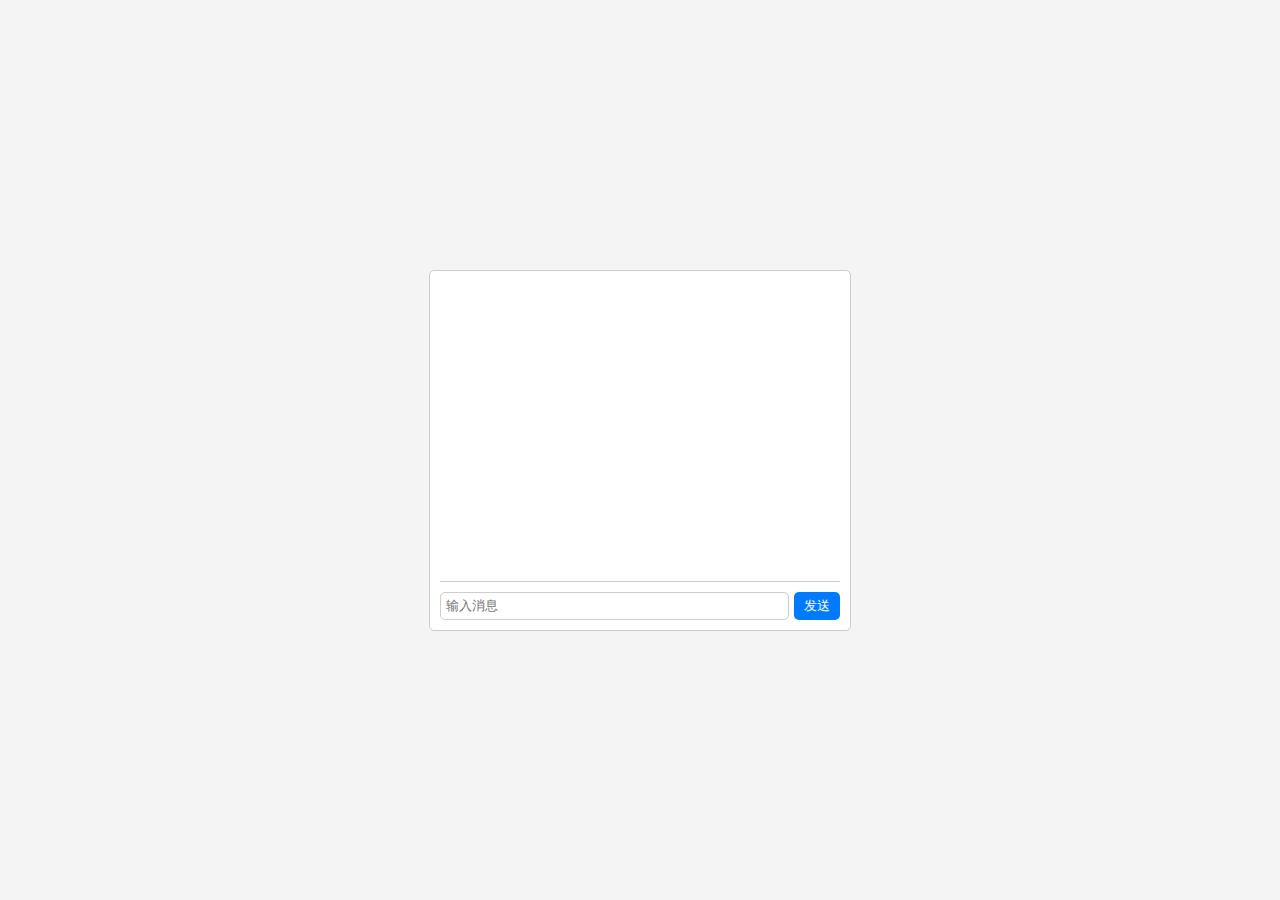
<file: index.html>
<!DOCTYPE html>
<html lang="en">

<head>
    <meta charset="UTF-8">
    <meta name="viewport" content="width=device-width, initial-scale=1.0">
    <title>多人静态聊天室</title>
    <link rel="stylesheet" href="style.css">
</head>

<body>
    <div id="chat-container">
        <div id="messages"></div>
        <form id="message-form">
            <input type="text" id="message-input" placeholder="输入消息">
            <button type="submit">发送</button>
        </form>
    </div>
    <script src="script.js"></script>
</body>

</html>
</file>
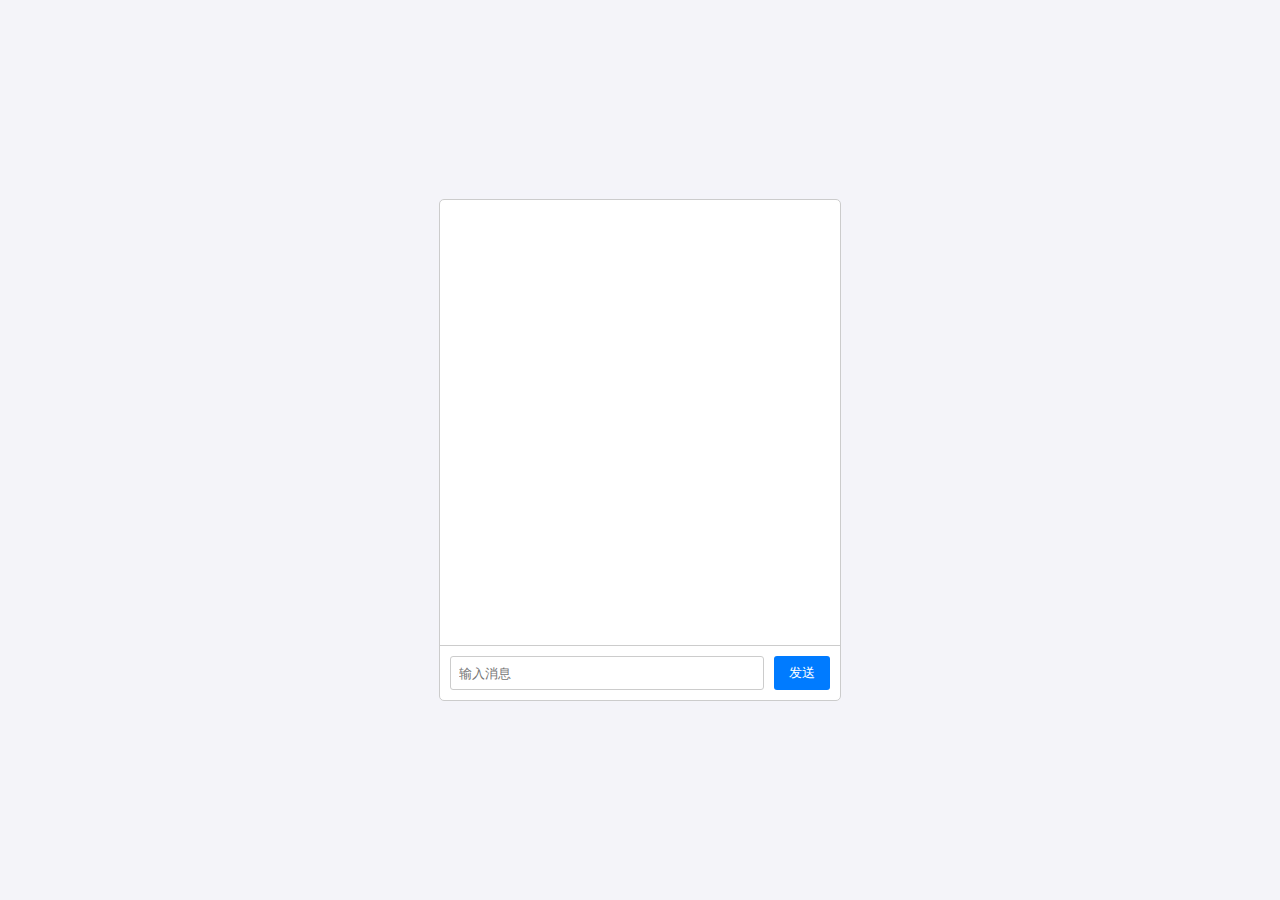
<file: chat-room.html>
<!DOCTYPE html>
<html lang="en">

<head>
    <meta charset="UTF-8">
    <meta name="viewport" content="width=device-width, initial-scale=1.0">
    <title>静态聊天室</title>
    <style>
        body {
            font-family: Arial, sans-serif;
            margin: 0;
            padding: 0;
            display: flex;
            justify-content: center;
            align-items: center;
            height: 100vh;
            background-color: #f4f4f9;
        }

       .chat-container {
            width: 400px;
            height: 500px;
            border: 1px solid #ccc;
            border-radius: 5px;
            display: flex;
            flex-direction: column;
            background-color: white;
        }

       .chat-messages {
            flex: 1;
            padding: 10px;
            overflow-y: auto;
        }

       .chat-input {
            display: flex;
            padding: 10px;
            border-top: 1px solid #ccc;
        }

       .chat-input input {
            flex: 1;
            padding: 8px;
            border: 1px solid #ccc;
            border-radius: 3px;
        }

       .chat-input button {
            margin-left: 10px;
            padding: 8px 15px;
            background-color: #007BFF;
            color: white;
            border: none;
            border-radius: 3px;
            cursor: pointer;
        }

       .chat-input button:hover {
            background-color: #0056b3;
        }

       .message {
            margin-bottom: 10px;
        }
    </style>
</head>

<body>
    <div class="chat-container">
        <div class="chat-messages" id="chatMessages"></div>
        <div class="chat-input">
            <input type="text" id="messageInput" placeholder="输入消息">
            <button onclick="sendMessage()">发送</button>
        </div>
    </div>
    <script>
        function sendMessage() {
            const messageInput = document.getElementById('messageInput');
            const message = messageInput.value;
            if (message.trim()!== '') {
                const chatMessages = document.getElementById('chatMessages');
                const newMessage = document.createElement('div');
                newMessage.classList.add('message');
                newMessage.textContent = message;
                chatMessages.appendChild(newMessage);
                messageInput.value = '';
                chatMessages.scrollTop = chatMessages.scrollHeight;
            }
        }
    </script>
</body>

</html>
</file>
<file: style.css>
body {
    font-family: Arial, sans-serif;
    margin: 0;
    padding: 0;
    display: flex;
    justify-content: center;
    align-items: center;
    height: 100vh;
    background-color: #f4f4f4;
}

#chat-container {
    width: 400px;
    border: 1px solid #ccc;
    border-radius: 5px;
    padding: 10px;
    background-color: #fff;
}

#messages {
    list-style-type: none;
    margin: 0;
    padding: 0;
    height: 300px;
    overflow-y: auto;
    border-bottom: 1px solid #ccc;
    margin-bottom: 10px;
}

#messages li {
    padding: 5px 10px;
    margin-bottom: 5px;
    background-color: #e9e9e9;
    border-radius: 5px;
}

#message-form {
    display: flex;
}

#message-input {
    flex-grow: 1;
    padding: 5px;
    border: 1px solid #ccc;
    border-radius: 5px;
    margin-right: 5px;
}

#message-form button {
    padding: 5px 10px;
    background-color: #007BFF;
    color: #fff;
    border: none;
    border-radius: 5px;
    cursor: pointer;
}

#message-form button:hover {
    background-color: #0056b3;
}
</file>
